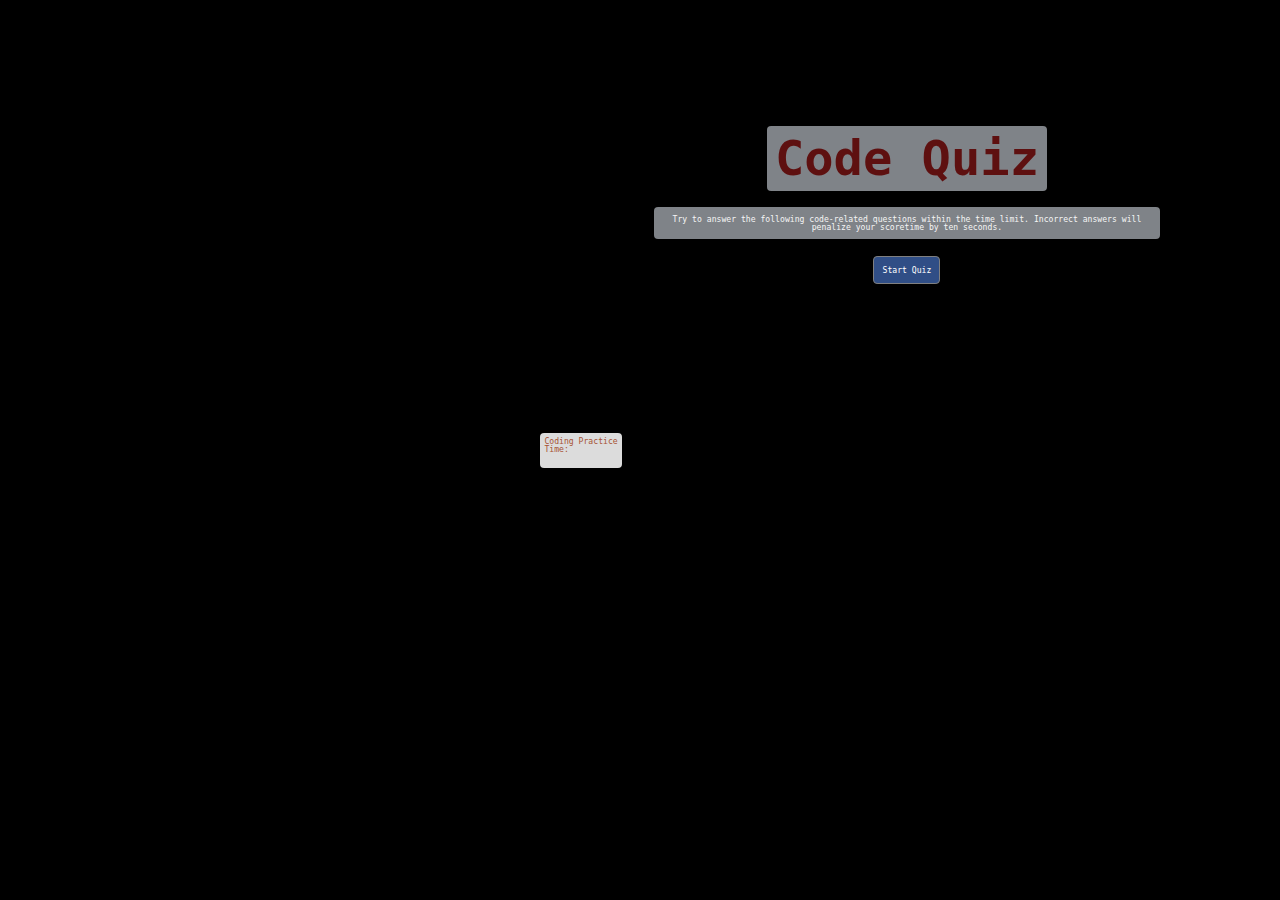
<file: index.html>
<!DOCTYPE html>
<html lang="en">
  <head>
    <meta charset="UTF-8" />
    <meta http-equiv="X-UA-Compatible" content="IE=edge" />
    <meta name="viewport" content="width=device-width, initial-scale=1.0" />
    <title>Code Quiz</title>
    <link rel="stylesheet" href="reset.css" />
    <link rel="stylesheet" href="style.css" />
    <link rel="stylesheet" href="quiz.css" />
  </head>
  <body>
    <header>
      <nav>
        <ul>
          <li>Coding Practice</li>
          <li>
            Time:
            <span id="countdown"></span>
          </li>
        </ul>
      </nav>
    </header>
    <main>
      <h1>Code Quiz</h1>
      <section id="mainPage">
        <p>
          Try to answer the following code-related questions within the time
          limit. Incorrect answers will penalize your
          scoretime by ten seconds.
        </p>
        <button id="startQuizButton">Start Quiz</button>
      </section>
      <section id="questionContainer">
        <div id="question1">
          <h2>
            A very useful tool used during development and debugging for
            printing content to the debugger is:
          </h2>
          <ul>
            <button id="option1A">Console Log</button>
            <button id="option1B">JavaScript</button>
            <button id="option1C">For Loops</button>
            <button id="option1D">Terminal/Bash</button>
          </ul>
        </div>
        <div id="question2">
          <h2>
            The condition in an if/else statement is enclosed within_____.
          </h2>
          <ul>
            <button id="option2A">Quotes</button>
            <button id="option2B">Curly Brackets</button>
            <button id="option2C">Parentheses</button>
            <button id="option2D">Square Brackets</button>
          </ul>
        </div>
        <div id="question3">
          <h2>
            String values must be enclosed within _____ when being assigned to
            variables.
          </h2>
          <ul>
            <button id="option3A">Commas</button>
            <button id="option3B">Quotes</button>
            <button id="option3C">Parentheses</button>
            <button id="option3D">Curly Brackets</button>
          </ul>
        </div>
        <div id="question4">
          <h2>Arrays in JavaScript can be used to store ______.</h2>
          <ul>
            <button id="option4A">Numbers and Strings</button>
            <button id="option4B">Other Arrays</button>
            <button id="option4C">Booleans</button>
            <button id="option4D">All of the Above</button>
          </ul>
        </div>
        <!-- Added p tag so that JavaScript file can dynamically modify feedback depending on whether the answer was correct or not -->
        <p id="answerFeedback"></p>
      </section>
      <section id="finalScore">
        <h2>All done!</h2>
        <form action="assets/js/script.js">
          <label for="initials">Enter Initials:</label>
          <input type="text" id="initials" name:="initials"/>
        </form>
        <button id="submitButton">Submit</button>
      </section>
      <section id="highscores">
        <ul>
          <button id="goBackButton">Go Back</button>
          <button id="clearHighscores">Clear Highscores</button>
        </ul>
        <!-- displays highscores when "Submit" button is clicked -->
        <h2>Highscores</h2>
        <div id="highscoreDiv"></div>
      </section>
    </main>
    <script src="script.js"></script>
  </body>
</html>
</file>
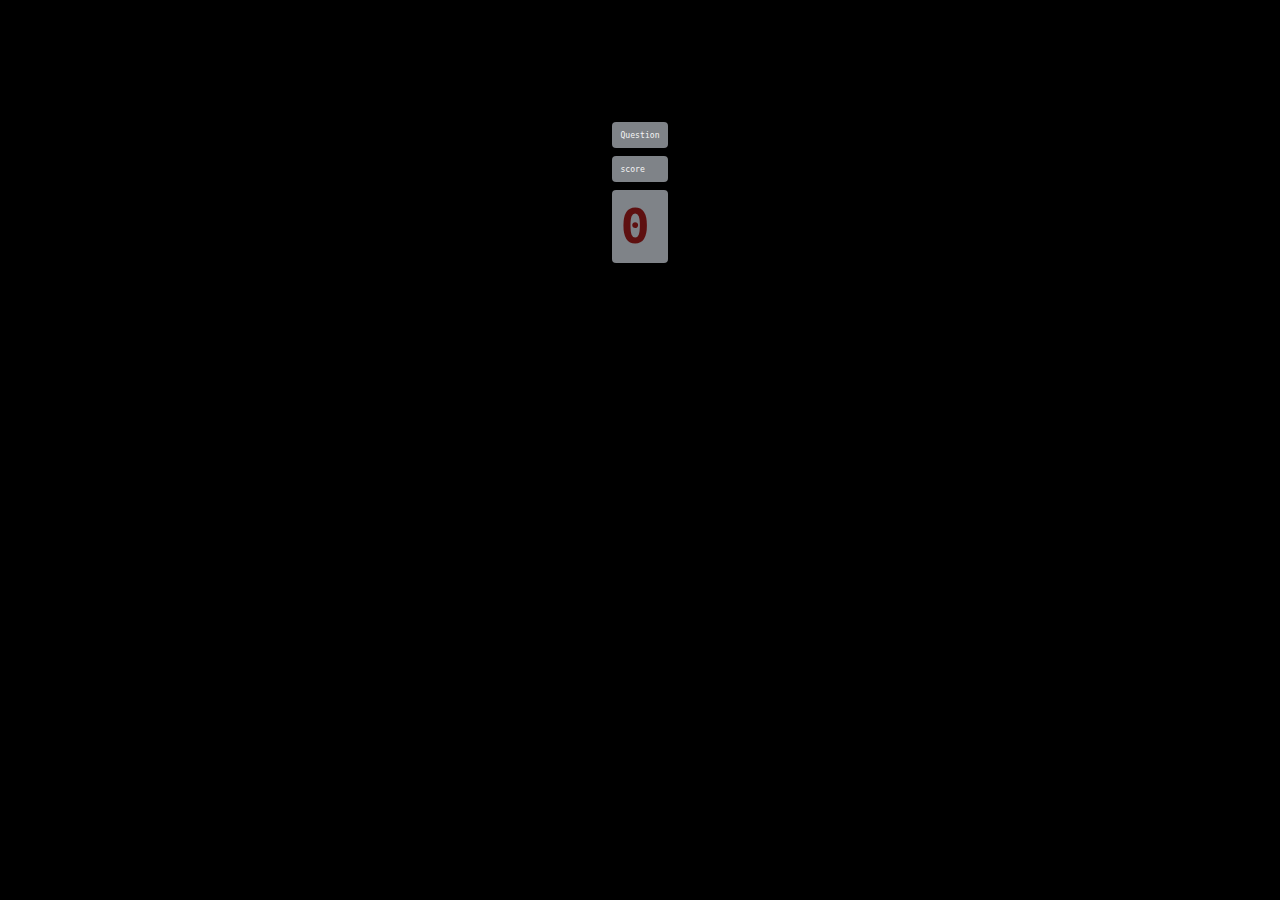
<file: quiz.html>
<!DOCTYPE html>
<html lang="en">
<head>
    <meta charset="UTF-8">
    <meta http-equiv="X-UA-Compatible" content="IE=edge">
    <meta name="viewport" content="width=device-width, initial-scale=1.0">
    <title>Quiz page</title>
    <link rel="stylesheet" href="style.css">
    <link rel="stylesheet" href="quiz.css">
</head>
<body>
    <div class="container">
        <div id="Quiz" class="justify-center flex-column">
            <div id="hud">
                <div class="hud-item">
                    <p id="progresstext" class="hud-prefix">
                        Question
                    </p>
                    <div id="progressBar">
                        <div id="progressBarFull"></div>
                    </div>
                </div>
                <div class="hud-item">
                    <p class="hud-prefix">
                        score
                    </p>
                    <h1 class="hud-main-text" id="score">
                        0
                    </h1>
                </div>
            </div>
        </div>
    </div>
    
</body>
</html>
</file>
<file: style.css>
body {
    padding: 100px;
    margin: 0px;
    display: flex;
    width: 100vw;
    height: 30vw;
    justify-content: center;
    align-items: center;

    background-color: whitesmoke (var(--hue), 100%, 20%);

}
*{
    box-sizing: border-box;
    margin: 0;
    padding: 0;
    font-size: 1rem;
}

.h1 {
    font-size: 4rem;
    padding: 200px;
    text-align:end;
    height: 100;
    margin-right: 10px;
}
.h2 {
    font-size: 2rem;
    margin-bottom: .8rem;
}
.container {
    display: flex;
    height: 100vh;
    width: 100vw;
    justify-content: center;
    align-items: center;
    max-width: 80rem;
}
.flex-column {
    display: flex;
    flex-direction: column;
}
.flex-center {
    justify-content: center;
    align-items: center;
}
.justify-center {
    justify-content: center;
}
.text-center {
    text-align: center;
}
.hidden {
    display: none;
}
.btn {
    font-size: 2rem;
    padding: 2rem 0;
    width: 30rem;
    text-align: center;
    margin-bottom: 1rem;
    text-decoration: none;
    color: black;
    background: linear-gradient(90deg);
}
.btn-grid {
    display: flex;
    flex-direction: column;
    justify-content: space-evenly;
    grid-template-columns: repeat(2,auto);
    gap: 10px;
    margin: 20px 0;
}
.btn:hover {
    cursor: pointer;
    border-color: cadetblue;
    transition: 150ms;
    transform: scale(1.0);
}
.btn[disabled]:hover {
    cursor:not-allowed;
    box-shadow: none;
    transform: none;
}
#highscore-btn {
    background: linear-gradient(90deg);
}
#higscore-btn:hover {
    box-shadow: 0 0.4rem 1.4rem 0 grey;
}
.next-btn {
    font-size: 1.5rem;
    font-weight: bold;
    padding: 10px 20px;
    cursor: pointer;
}
.cotrols {
    display: flex;
    justify-content: center;
    align-items: center;
}
</file>
<file: quiz.css>
* {
    margin: 0;
    padding: 0;
    font-family: monospace;
  }
  /* Default size of font */
  html {
    font-size: 62.5%;
    color: black;
  }
  /* Background color of webpage */
  body {
    background-color: black;
  }
  
  header {
    display: flex;
    justify-content: flex-end;
    margin-right: 1.5rem;
    font-size: 2rem;
    color: rgb(167, 82, 51);
    height: 5%;
    width: 95%;
  }
  
  nav {
    background-color: gainsboro;
    width: fit-content;
    border-radius: 0.5rem;
    padding: 0.5rem;
  }
  
  main {
    display: flex;
    flex-direction: column;
    align-items: center;
    text-align: center;
    font-size: 3.5rem;
    margin: 1.5rem;
    height: 95%;
    width: 95%;
  }
  
  h1 {
    font-size: 6rem;
    margin: 1rem;
    color: rgb(94, 16, 16);
    background-color: rgba(210, 217, 226, 0.603);
    padding: 1rem;
    border-radius: 0.5rem;
  }
  
  p,
  h2 {
    margin: 1rem;
    color: whitesmoke;
    background-color: rgba(210, 217, 226, 0.603);
    padding: 1rem;
    border-radius: 0.5rem;
  }
  
  #questionContainer,
  #question1,
  #question2,
  #question3,
  #question4,
  #finalScore,
  #highscores,
  #displayResultsDiv {
    display: none;
  }
  
  #answerFeedback {
    border-top: 0.15rem solid white;
    color: white;
    font-style: italic;
  }
  
  button {
    background-color: rgb(48, 78, 134);
    border-radius: 0.5rem;
    border: 0.1rem solid gray;
    padding: 1rem;
    margin: 1rem;
    width: fit-content;
    height: fit-content;
    color: white;
  }
  
  input {
    border: solid rgb(175, 72, 34) 0.2rem;
    border-radius: 0.5rem;
    color: black;
  }
  © 2022 GitHub, Inc.
  Terms
  Privacy
  Security
</file>
